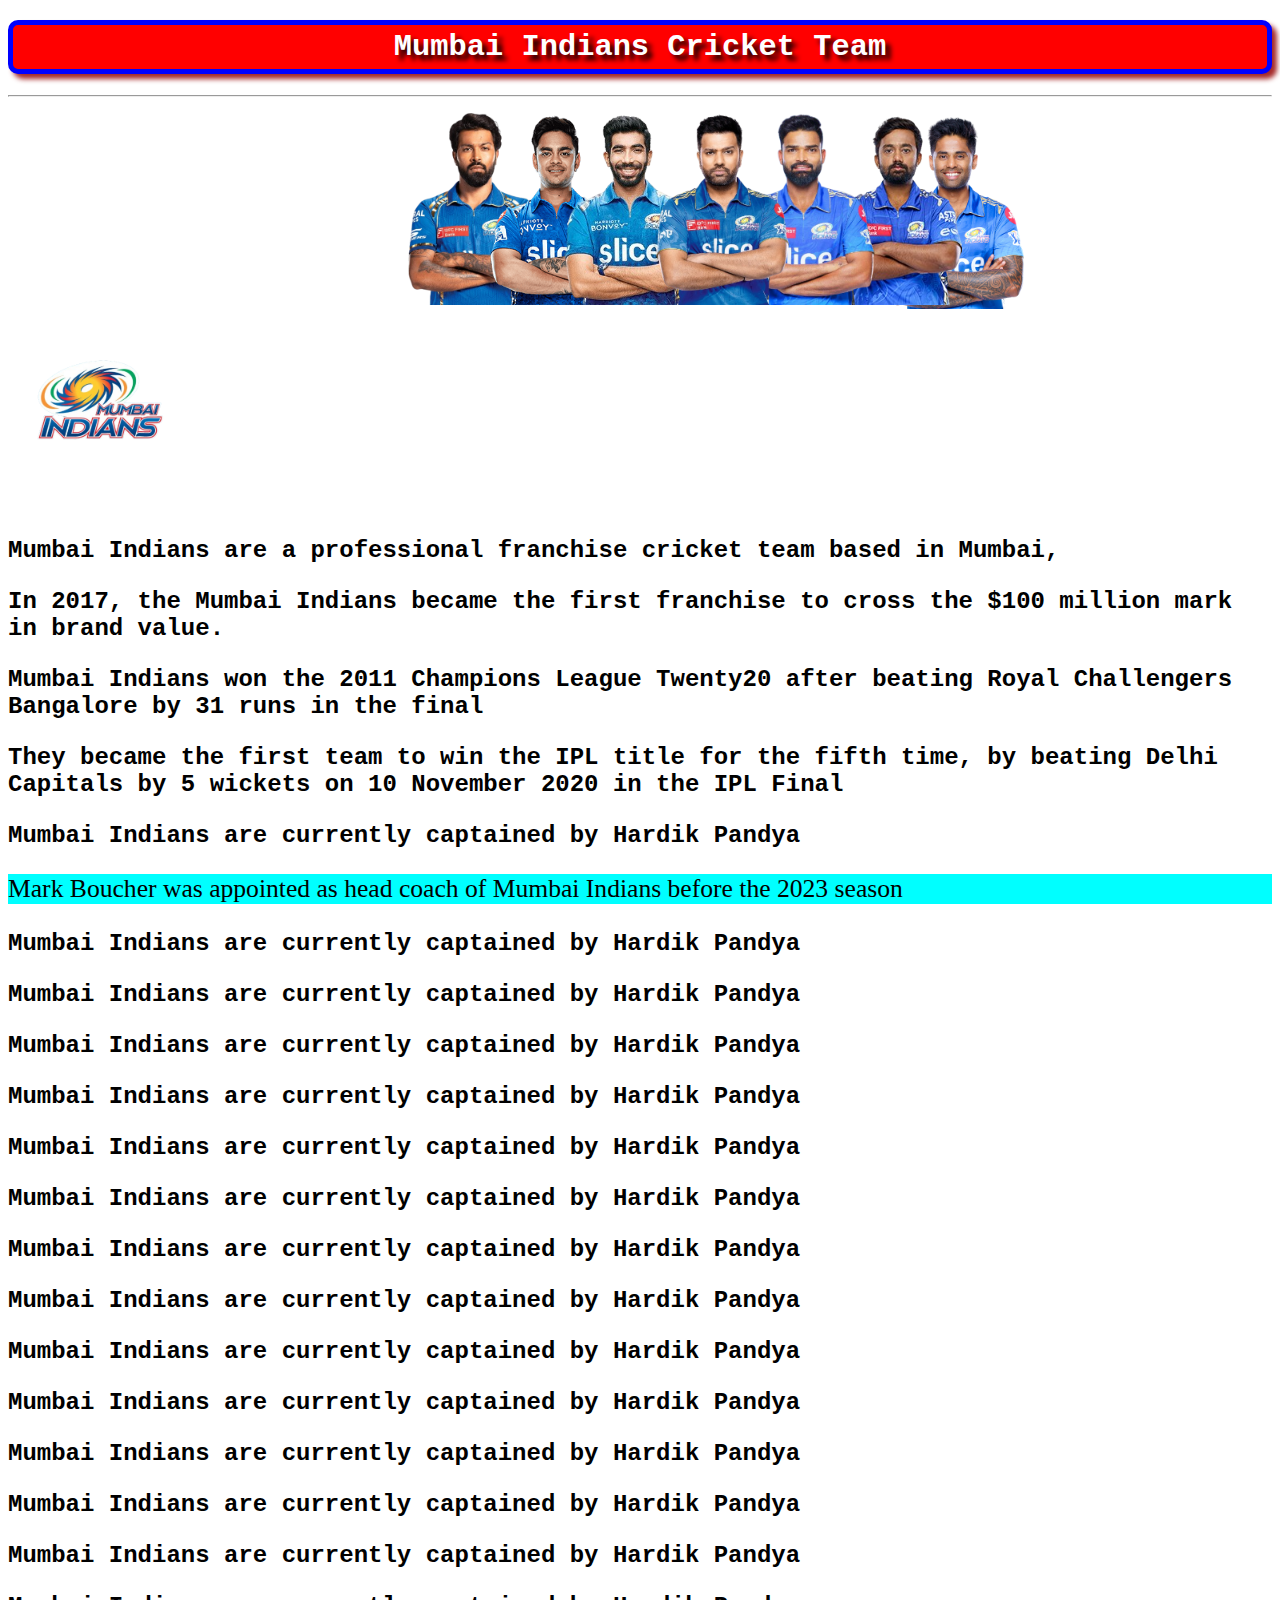
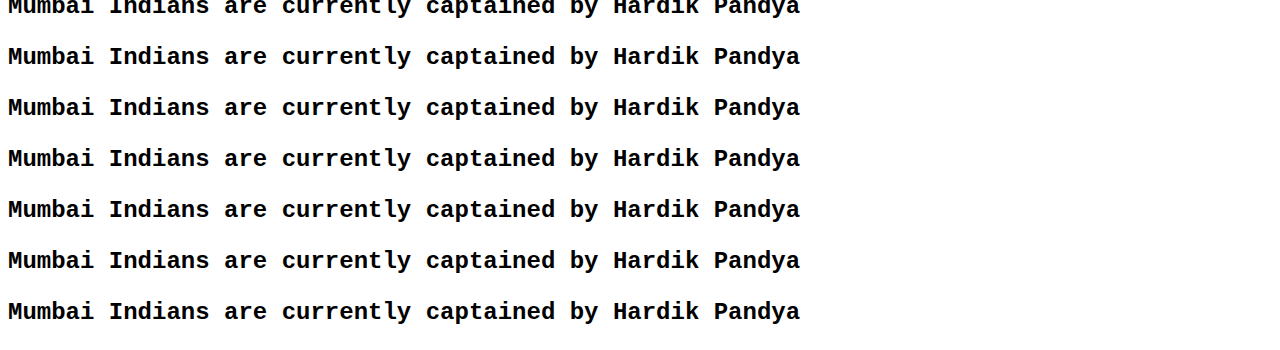
<file: S17-positions_Static, relative, fixed, sticky, absolute/index.html>
<!DOCTYPE html>
<html lang="en">
  <head>
    <meta charset="UTF-8" />
    <meta name="viewport" content="width=device-width, initial-scale=1.0" />
    <title>Document</title>
    <link rel="stylesheet" href="style.css" />
  </head>
  <body>
    <h1 id="headingH">Mumbai Indians Cricket Team</h1>
    <hr />

    <img id="bumraP" src="./images/bumra1.png" />
    <img id="hardikP" src="./images/hardik.png" />
    <img id="ishanP" src="./images/ishan.png" />
    <img id="rohithP" src="./images/rohit.png" />
    <img id="namanP" src="./images/Naman 1.png" />
    <img id="shamsP" src="./images/Shams.png" />
    <img id="suryaP" src="./images/surya.png" />
    <img id="miLogo" src="./images/MI Logo.png" />

    <p class="para">Mumbai Indians are a professional franchise cricket team based in Mumbai,</p>
    <p class="para">In 2017, the Mumbai Indians became the first franchise to cross the $100 million mark in brand value.</p>
    <p class="para">Mumbai Indians won the 2011 Champions League Twenty20 after beating Royal Challengers Bangalore by 31 runs in the final</p>
    <p class="para">They became the first team to win the IPL title for the fifth time, by beating Delhi Capitals by 5 wickets on 10 November 2020 in the IPL Final</p>
    <p class="para">Mumbai Indians are currently captained by Hardik Pandya</p>
    <p id="p1">Mark Boucher was appointed as head coach of Mumbai Indians before the 2023 season</p>
    <p class="para">Mumbai Indians are currently captained by Hardik Pandya</p>
    <p class="para">Mumbai Indians are currently captained by Hardik Pandya</p>
    <p class="para">Mumbai Indians are currently captained by Hardik Pandya</p>
    <p class="para">Mumbai Indians are currently captained by Hardik Pandya</p>
    <p class="para">Mumbai Indians are currently captained by Hardik Pandya</p>
    <p class="para">Mumbai Indians are currently captained by Hardik Pandya</p>
    <p class="para">Mumbai Indians are currently captained by Hardik Pandya</p>
    <p class="para">Mumbai Indians are currently captained by Hardik Pandya</p>
    <p class="para">Mumbai Indians are currently captained by Hardik Pandya</p>
    <p class="para">Mumbai Indians are currently captained by Hardik Pandya</p>
    <p class="para">Mumbai Indians are currently captained by Hardik Pandya</p>
    <p class="para">Mumbai Indians are currently captained by Hardik Pandya</p>
    <p class="para">Mumbai Indians are currently captained by Hardik Pandya</p>
    <p class="para">Mumbai Indians are currently captained by Hardik Pandya</p>
    <p class="para">Mumbai Indians are currently captained by Hardik Pandya</p>
    <p class="para">Mumbai Indians are currently captained by Hardik Pandya</p>
    <p class="para">Mumbai Indians are currently captained by Hardik Pandya</p>
    <p class="para">Mumbai Indians are currently captained by Hardik Pandya</p>
    <p class="para">Mumbai Indians are currently captained by Hardik Pandya</p>
    <p class="para">Mumbai Indians are currently captained by Hardik Pandya</p>
    

  </body>
</html>
</file>
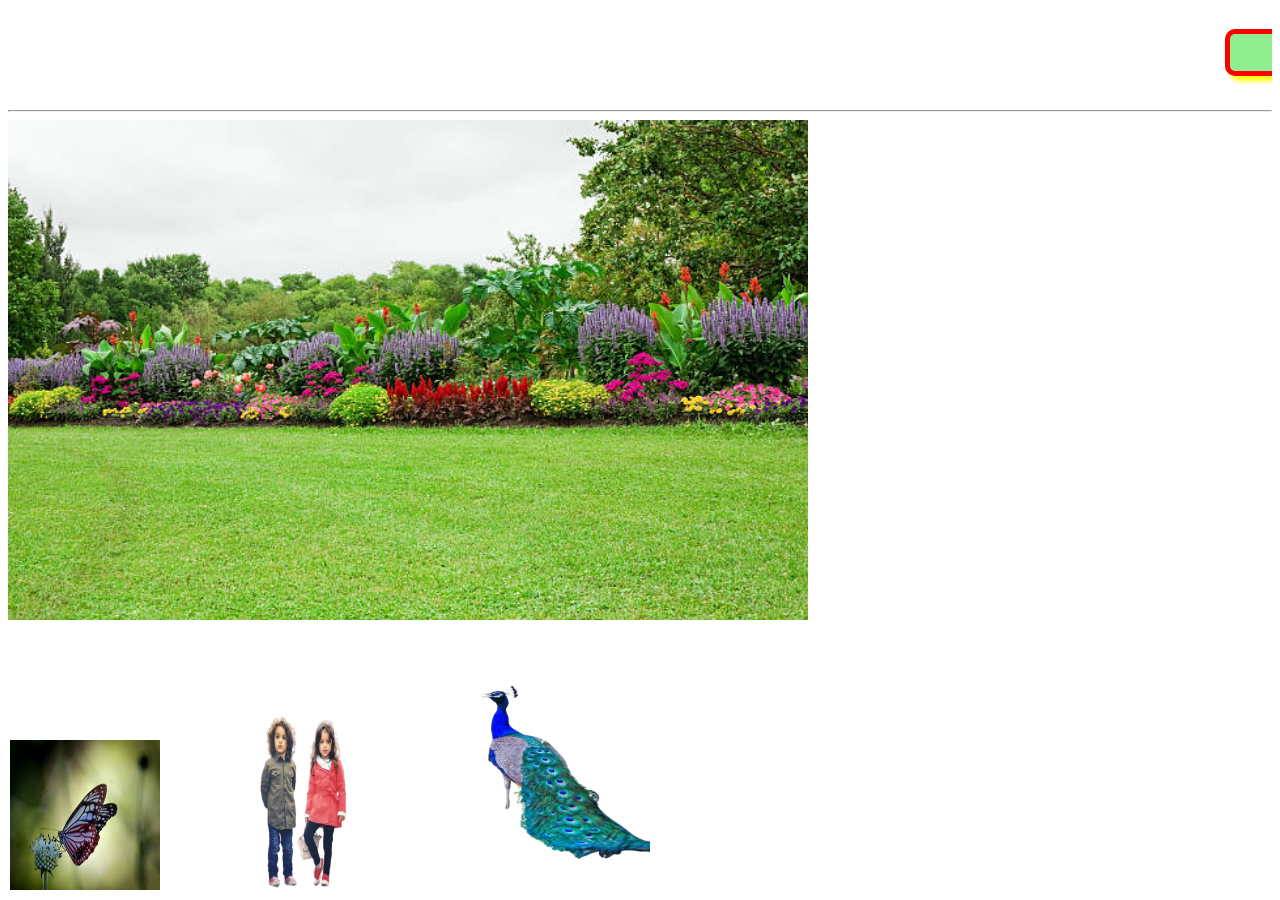
<file: S17-positions_Static, relative, fixed, sticky, absolute/absolute.html>
<!DOCTYPE html>
<html lang="en">
<head>
    <meta charset="UTF-8">
    <meta name="viewport" content="width=device-width, initial-scale=1.0">
    <title>Document</title>
    <link rel="stylesheet" href="style.css">
</head>
<body>
    <marquee><h1 id="gardenH">Garden</h1></marquee>
    
    <hr>
    <div>
        <img id="img" src="./images1/garden.jpg">
        <img id="butterflyPic" src="./images1/butterfly.jpg">
        <img id="childrens" src="./images1/childrens.png">
        <img id="peacock" src="./images1/peacock.png">
</div>
        
</body>
</html>
</file>
<file: S17-positions_Static, relative, fixed, sticky, absolute/style.css>
#headingH {
  font-size: 1.9rem;
  font-family: "Courier New", Courier, monospace;
  background-color: red;
  border-radius: 10px;
  border: 5px solid blue;
  text-align: center;
  padding: 5px;
  box-shadow: 5px 5px 5px brown;
  text-shadow: 5px 5px 5px black;
  color: white;
}
img {
  width: 200px;
  height: 200px;
}

#bumraP {
  position: relative;
  left: 520px;
  z-index: 12;
}
#rohithP {
  position: relative;
  z-index: 13;
}
#ishanP {
  position: relative;
  left: 40px;
  z-index: 11;
}
#hardikP {
  position: relative;
  left: 165px;
}
#namanP {
  position: relative;
  right: 120px;
  z-index: 12;
}
#shamsP {
  position: relative;
  right: 230px;
  z-index: 11;
}
#suryaP {
  position: relative;
  bottom: 200px;
  left: 845px;
}
#miLogo {
  position: fixed;
  bottom: 400px;
  left: 0px;
}
.para {
  font-size: 1.5rem;
  font-family: "Courier New", Courier, monospace;
  font-weight: bold;
}
#p1 {
  background-color: aqua;
  font-size: 1.6rem;
  position: sticky;
  top: 0px;
}
#gardenH {
  font: size 1.8rem;
  font-family: cursive;
  background-color: lightgreen;
  border-radius: 10px;
  border: 5px solid red;
  text-align: center;
  box-shadow: 5px 5px 5px yellow;
}
#img {
  width: 800px;
  height: 500px;
  position: relative;
}
#butterflyPic {
  width: 150px;
  height: 150px;
  position: absolute;
  left: 10px;
  bottom: 10px;
}
#childrens {
  position: absolute;
  left: 200px;
  bottom: 0px;
}
#peacock {
  left: 450px;
  position: absolute;
  bottom: 30px;
}
</file>
